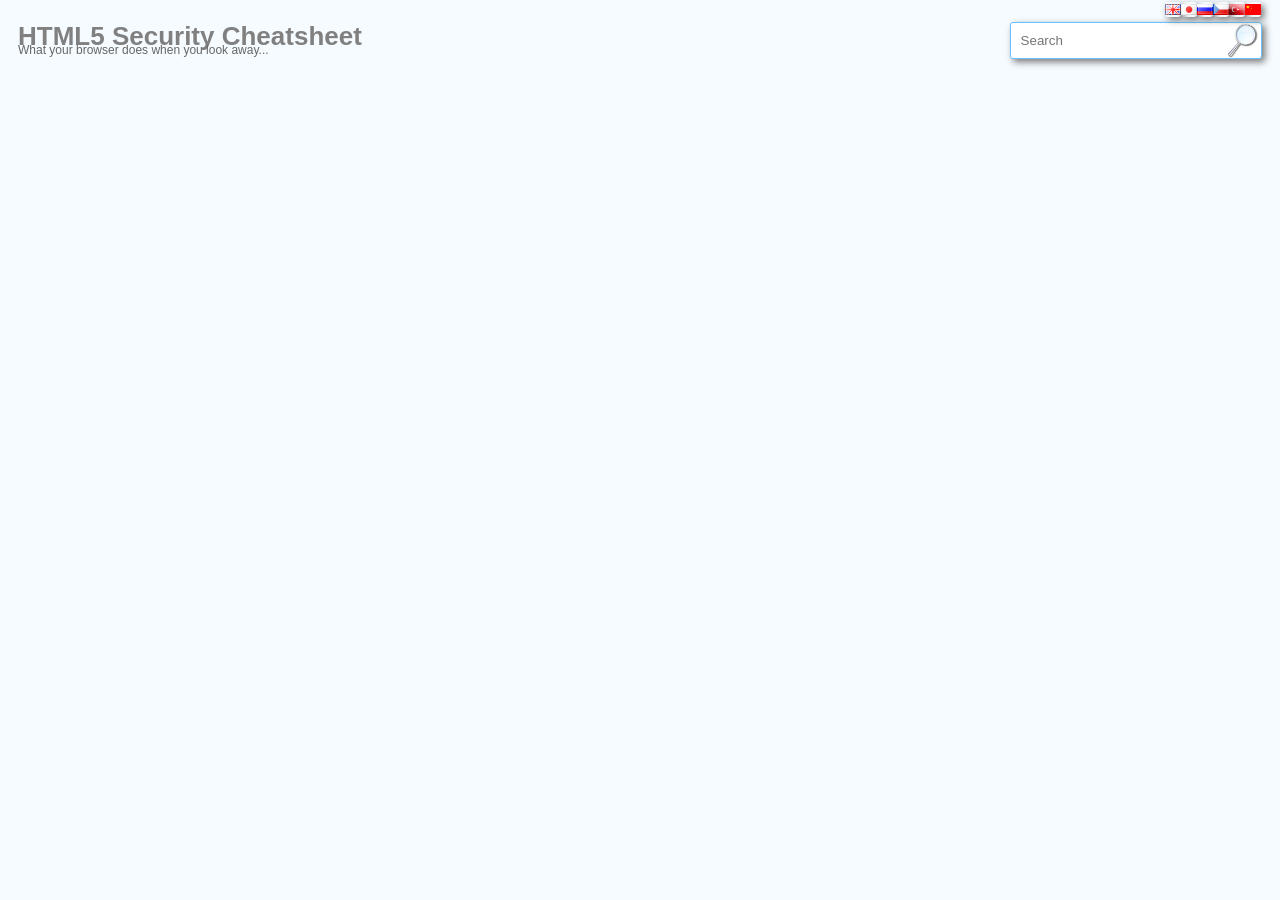
<file: html/index.html>
<!DOCTYPE html>
<html>
    <head>
        <meta charset="UTF-8" />
        <title>HTML5 Security Cheatsheet</title>
        <!-- major includes -->
        <script type="text/javascript" src="http://html5security.googlecode.com/svn/trunk/items.json"></script>
        <script type="text/javascript" src="http://html5security.googlecode.com/svn/trunk/categories.json"></script>
        <script type="text/javascript" src="http://html5security.googlecode.com/svn/trunk/payload.json"></script>
        <script type="text/javascript" src="http://html5security.googlecode.com/svn/trunk/html/scripts/jquery.js"></script>
        <script type="text/javascript" src="http://html5security.googlecode.com/svn/trunk/html/scripts/import.js"></script>
        <link rel="stylesheet" type="text/css" href="styles/basic.css" />
    </head>
    <body>
        <h1>HTML5 Security Cheatsheet<small>What your browser does when you look away...</small></h1>
        <div id="content"><!-- data will go here --></div>
		<div id="sidebar">
		    <div id="languages">
                <a rel="en" href=""><img src="images/en.png" alt="english" /></a>
                <a rel="ja" href=""><img src="images/ja.png" alt="japanese" /></a>
                <a rel="ru" href=""><img src="images/ru.png" alt="russian" /></a>
                <a rel="cs" href=""><img src="images/cs.png" alt="czech" /></a>
                <a rel="tr" href=""><img src="images/tr.png" alt="turkish" /></a>
				<a rel="cn" href=""><img src="images/cn.png" alt="chinsese" /></a>
            </div>
		    <input type="text" accesskey="s" tabindex="1" id="search" placeholder="Search" />
            <span class="clear"></span>
            <!-- navi will go here -->
        </div>
        <div id="templates" style="display:none">
            <!-- invisible templates for the JSON data -->
            <div id="item_template">
                <div class="item">
                    <h4 class="name">%name%</h4><p class="description">%desription%</p>
                    <code class="data">%data%</code><p class="howtofix">%howtofix%</p>
                    <code class="attachment"></code>
                    <ul class="browsers"></ul><ul class="tags"></ul><ul class="urls"></ul>
                    <dfn class="reporter">%reporter%</dfn>
                 </div>
            </div>
            <ul id="category_template"></ul>
            <ul id="navigation_template"></ul>	
        </div>
        <div id="offline" style="display:none">Offline Mode</div>
        <noscript>Please enable JavaScript</noscript>
    </body>
</html>
</file>
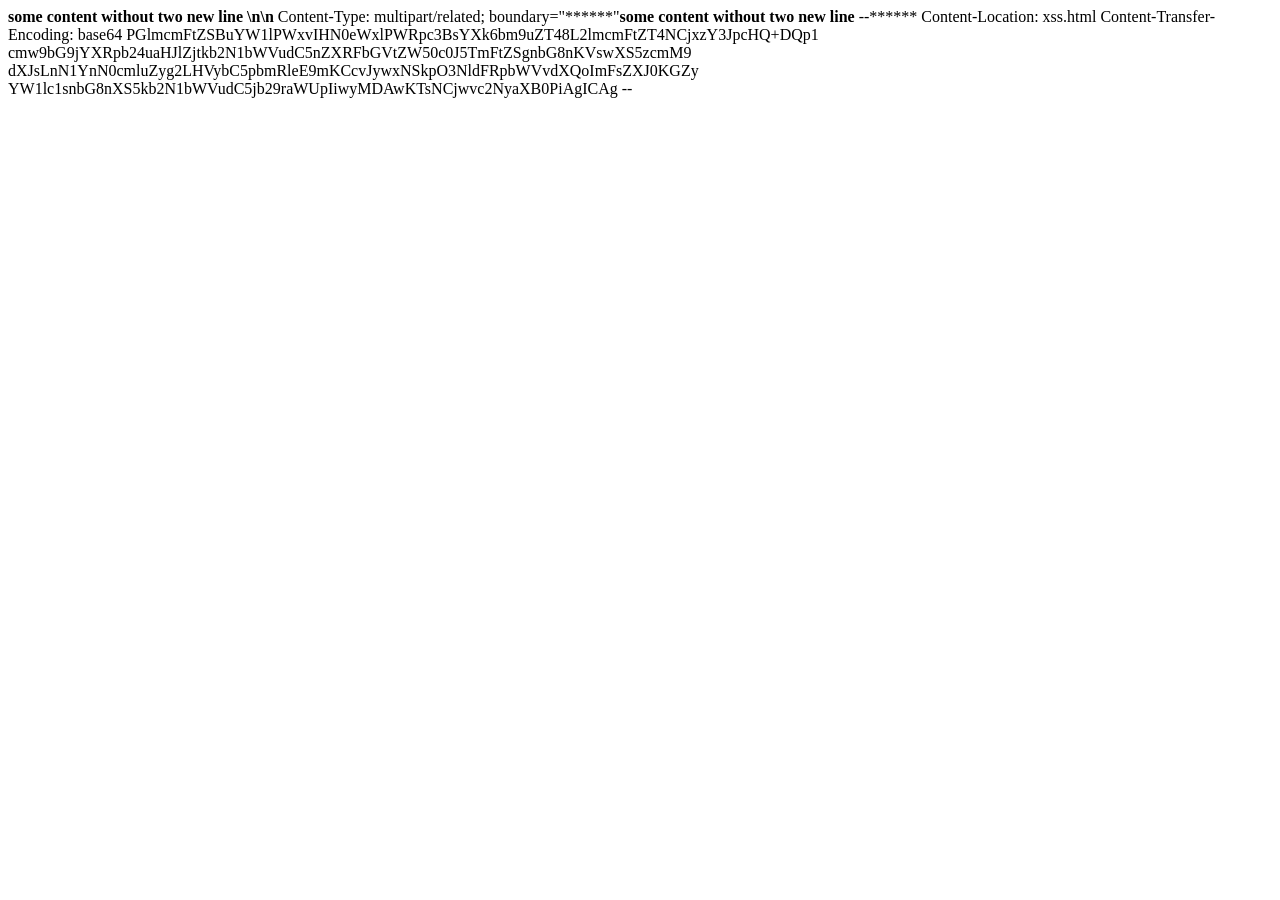
<file: attachments/test.html>
<html> 
<body> 
<b>some content without two new line \n\n</b> 
Content-Type: multipart/related; boundary="******"<b>some content without two new line</b> 
--****** 
Content-Location: xss.html 
Content-Transfer-Encoding: base64 

PGlmcmFtZSBuYW1lPWxvIHN0eWxlPWRpc3BsYXk6bm9uZT48L2lmcmFtZT4NCjxzY3JpcHQ+DQp1 
cmw9bG9jYXRpb24uaHJlZjtkb2N1bWVudC5nZXRFbGVtZW50c0J5TmFtZSgnbG8nKVswXS5zcmM9 
dXJsLnN1YnN0cmluZyg2LHVybC5pbmRleE9mKCcvJywxNSkpO3NldFRpbWVvdXQoImFsZXJ0KGZy 
YW1lc1snbG8nXS5kb2N1bWVudC5jb29raWUpIiwyMDAwKTsNCjwvc2NyaXB0PiAgICAg 
-- 
</body> 
</html>
</file>
<file: html/styles/basic.css>
body {
    background: #f5fbff;
    font-size: 13px;
    line-height: 18px;
    font-family: sans-serif;
	overflow-x: hidden;
}
h3, h4 {
    background: #505050;
    color: #68c2ff;
    padding: 5px 10px;
    border-radius: 5px;
	box-shadow: 3px 3px 7px #777;
	-moz-box-shadow: 3px 3px 7px #777;
    -moz-border-radius: 5px
}
h1 {
	padding: 10px;
    color: #808080;	
}
h3 {
    border: 1px solid #606060;	
}
h1 small {
    font-size: 12px;
	color: #666;
	font-weight: normal;
	display: block;
	position: absolute;
	margin-top: -4px;
}
h4 {
    background: #e1e1e1;
    color: #101010;
}
h4 a {
    font: 11px normal;
    float: right;
    background: #505050;
    color: #68c2ff;
    text-decoration: none;
    padding: 3px;
    margin-left: 3px;
    border-radius: 5px;
    -moz-border-radius: 5px;
}
h4 a:hover {
    color: #e1e1e1;
}
h4 a:active {
    color: #fff;
}
p {
    width: 90%;	
    white-space: pre-line;
}
ul li {
    list-style: none;
}
ul li ul li {
    list-style: circle;
}
ul.browsers {
    padding: 0;
}
ul.browsers ul {
    padding: 0 10px 0 50px;
	float: left;
	min-height: 30px;	
}
ul.browsers li {
    text-transform: capitalize;
	list-style: square;
}
ul.browsers li.end {
    border: 1px solid #666;
    border-radius: 4px; 
}
ul.opera {
    background: url(../images/opera.png) no-repeat;
}
ul.internet.explorer {
    background: url(../images/ie.png) no-repeat;
}
ul.firefox {
    background: url(../images/firefox.png) no-repeat;
}
ul.chrome {
    background: url(../images/chrome.png) no-repeat;
}
ul.safari {
    background: url(../images/safari.png) no-repeat;
}
ul.tags li {
    list-style: none;
	color: #666;
	float: left;
	font-style: italic;
	margin: 0 5px;
}
ul.browsers li:hover,
ul.tags li:hover {
    cursor: pointer;
    text-decoration: underline;   
}
code.attachment {
    margin-bottom: 10px;
}
code.attachment span {
    display: block;
    margin-top: 10px;
    font-family: sans-serif;
    color: #666;
    font-size: 11px;
}
code {
    display: block;
    background: #fff;
    padding: 25px;
	white-space: pre-line;
    border: 3px dashed #e1e1e1;
    border-radius: 10px;
    -moz-border-radius: 10px;
}
dfn {
	color: #e1e1e1;
	display: block;
	text-align: right;	
}
#content {
	width: 70%;
}
#content > ul {
    padding: 0 0 0 10px;
}
#sidebar {
	width: 30%;
	position: fixed;
	right: 15px;
	top: 22px;
}
#sidebar a {
    background: #505050;
	font-size: 12px;
	overflow: hidden;
    color: #68c2ff;
    padding: 4px;
	text-decoration: none;
	display: block;
	border: 1px solid #606060;
    border-radius: 3px;
    box-shadow: 3px 3px 7px #777;
    -moz-box-shadow: 3px 3px 7px #777;
    -moz-border-radius: 5px
}
#sidebar a:hover {
    color: #e1e1e1;    
}
#sidebar a:active {
    color: #fff;	
}
#languages {
    position: absolute;
    top: -20px; 
    right: 4px;
}
#languages a {
    border: 0;
    background: none;
    padding: 0;
    float: left;
    height: 15px;
}
#search {
    margin-right: 3px;
    display: block;
    width: 60%;
    padding: 10px;
    float: right;
    background: #fff url(../images/search.png) no-repeat top right;
    border: 1px solid #68c2ff;
    border-radius: 3px;
    box-shadow: 3px 3px 7px #777;
    -moz-box-shadow: 3px 3px 7px #777;
    -moz-border-radius: 5px
}
#offline {
    position: fixed;
    display: none;
    color: #fff;
    background: #68c2ff;
    border-radius: 3px;
    padding: 0 5px;
    top: 2px;
    right: 17px;
    box-shadow: 3px 3px 7px #777;
    -moz-box-shadow: 3px 3px 7px #777;
    -moz-border-radius: 5px    
}
noscript {
    font-size: 72px;
    color: #68c2ff;
}
.clear {
    clear: both;
	display: block;	
}
</file>
